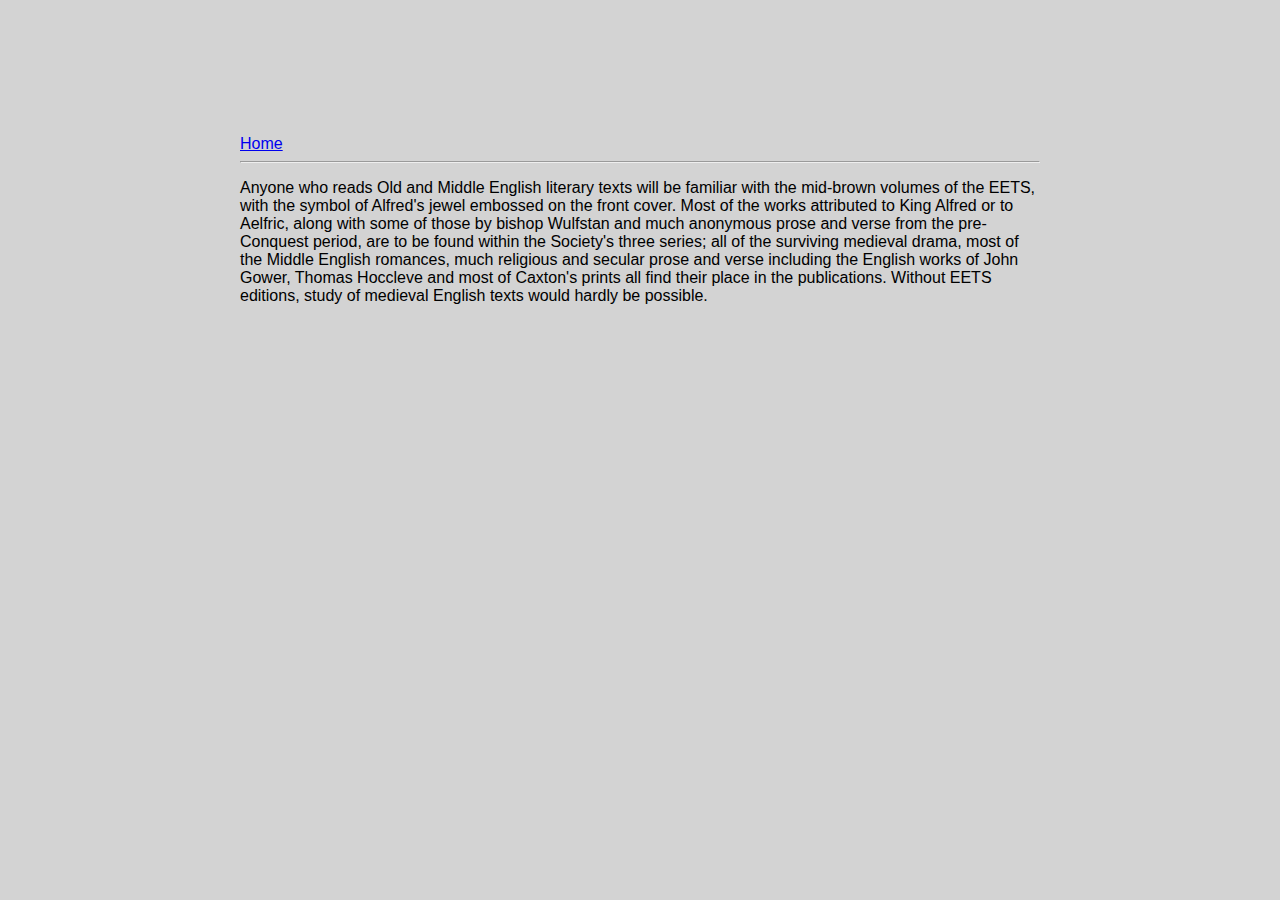
<file: ui/article-one.html>
<html>
<head>
    <title>
        Article One
        </title>
    <link href="/ui/style.css" rel="stylesheet"/>
    </head>
    <body>
        <div class="container">
            <div>
                <a href="/">Home</a>
                </div>
                <hr/>
                <p>
                    Anyone who reads Old and Middle English literary texts will be familiar with the mid-brown volumes of the EETS, with the symbol of Alfred's jewel embossed on the front cover. Most of the works attributed to King Alfred or to Aelfric, along with some of those by bishop Wulfstan and much anonymous prose and verse from the pre-Conquest period, are to be found within the Society's three series; all of the surviving medieval drama, most of the Middle English romances, much religious and secular prose and verse including the English works of John Gower, Thomas Hoccleve and most of Caxton's prints all find their place in the publications. Without EETS editions, study of medieval English texts would hardly be possible.
                    </p>
        </div>
        </body>
</html>
</file>
<file: ui/style.css>
body {
    font-family: sans-serif;
    background-color: lightgrey;
    margin-top: 75px;
}

.center {
    text-align: center;
}

.text-big {
    font-size: 300%;
}

.bold {
    font-weight: bold;
}

.img-medium {
    height: 200px;
}

.container{
    max-width: 800px;
    padding-top: 60px;
    padding-left: 20px;
    padding-right: 20px;
    margin: 0 auto;
}
</file>
